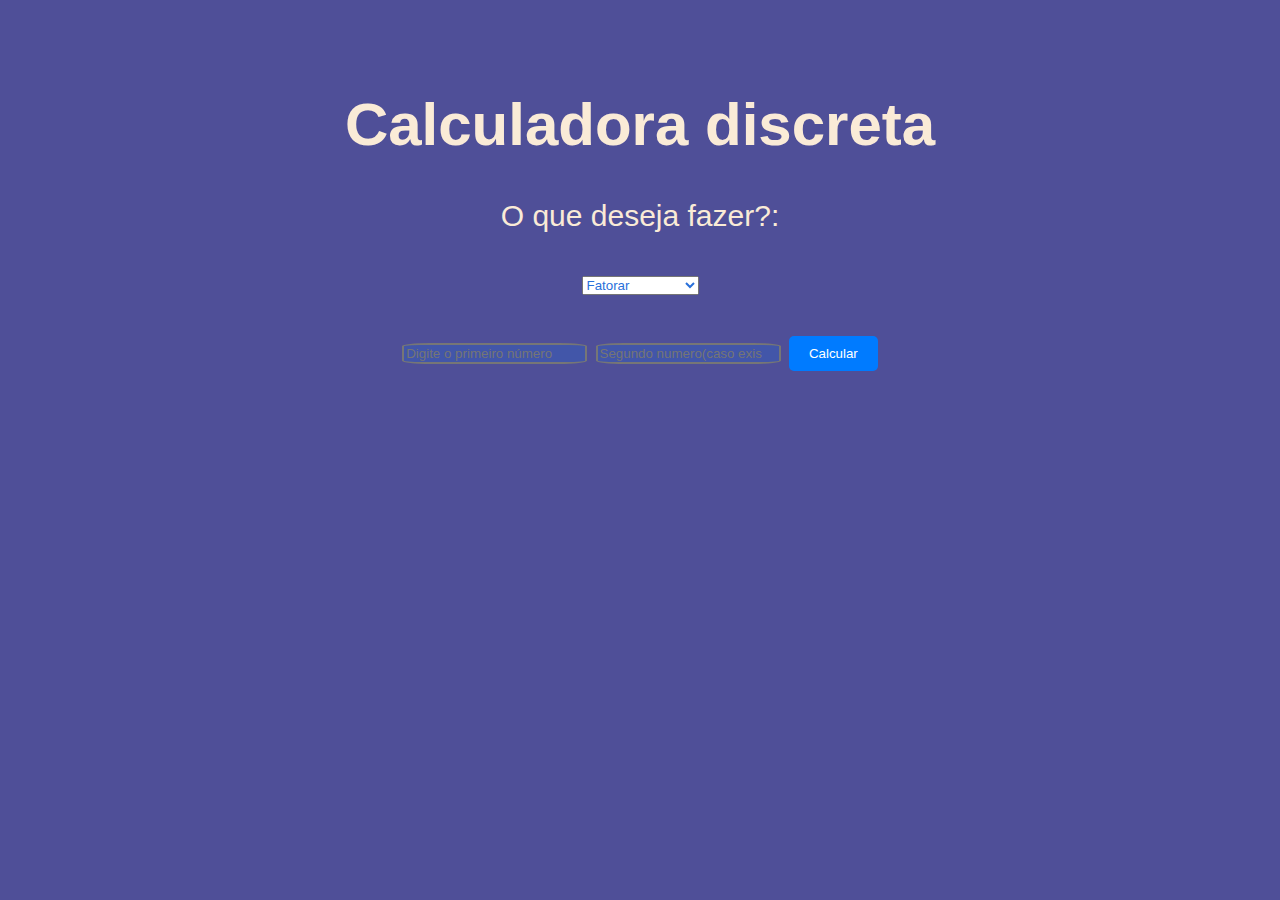
<file: outrapag.html>
<!DOCTYPE html>
<html>
<head>
  <title>Calculadora</title>
  <link rel="stylesheet" href="outrapag.css">
  <link rel="shortcut icon" href="ico/logo2.ico" type="image/x-icon">
</head>
<body>
  <h1>Calculadora discreta</h1>
  <p>O que deseja fazer?:</p>
  <select id="escolha">
    <option value="1">Fatorar</option>
    <option value="2">MMC</option>
    <option value="3">MDC</option>
    <option value="4">Par ou ímpar</option>
    <option value="5">Múltiplo ou não</option>
    <option value="6">Divisível ou não</option>
    <option value="7">Primo ou não</option>
  </select>
  <br><br>
  <input type="number" id="num1" placeholder="Digite o primeiro número">
  <input type="number" id="num2" placeholder="Segundo numero(caso exista)">
  <button onclick="calcular()">Calcular</button>
  <p id="resultado"></p>
  <script src="calculadora.js" defer></script>
</body>
</html>
</file>
<file: outrapag.css>
body{
    background-color:rgba(9, 9, 110, 0.712);
    color: antiquewhite;
    font-family: Arial, sans-serif;
    text-align: center;
    margin-top: 90px;
    font-size: 30px;

    
}
p{
    font-size: 30px;
}
select{
    color: rgb(41, 112, 218);
}
button{
    background-color: #007bff;
    color: white;
    padding: 10px 20px;
    border: none;
    border-radius: 5px;
    cursor: pointer;
}
#button:hover {
    background-color: #0056b3;
}
select:after{
    color: #0056b3;
}
#num1{
    background-color: #007bff2a;
    color: white;
    border-radius: 15%;
    border-style:double;
}
#num2{
    background-color: #007bff2a;
    color: white;
    border-radius: 15%;
    border-style:double;
}
</file>
